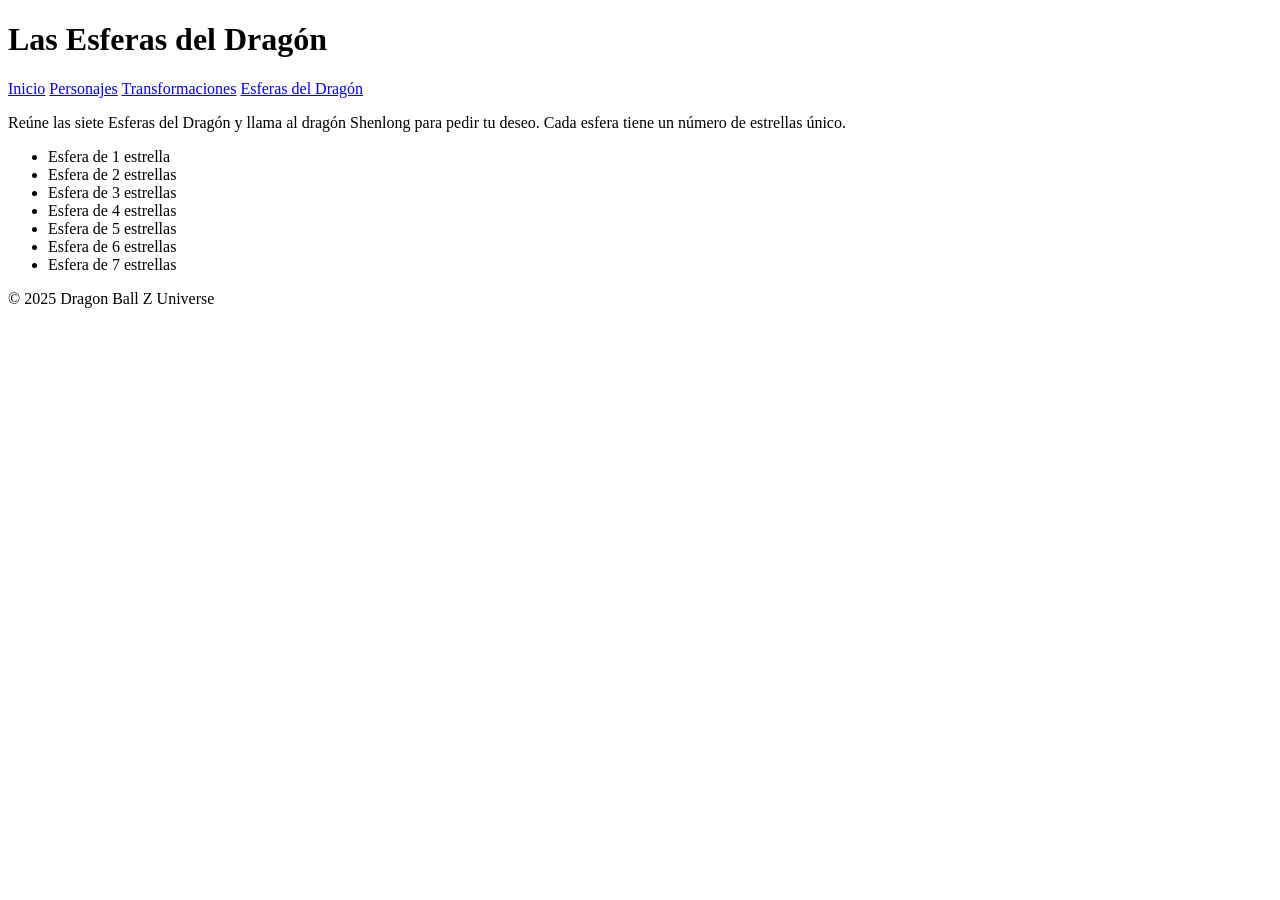
<file: fastapi/templates/esferas.html>
<!DOCTYPE html>
<html lang="en">
<head>
    <meta charset="UTF-8">
    <meta name="viewport" content="width=device-width, initial-scale=1.0">
    <title>Dragon Ball Z - Esferas del Dragón</title>
</head>
<body>
    <header>
        <h1>Las Esferas del Dragón</h1>
        <nav>
            <a href="/">Inicio</a>
            <a href="/personajes">Personajes</a>
            <a href="/transformaciones">Transformaciones</a>
            <a href="/esferas">Esferas del Dragón</a>
        </nav>
    </header>
    <main>
        <p>Reúne las siete Esferas del Dragón y llama al dragón Shenlong para pedir tu deseo. Cada esfera tiene un número de estrellas único.</p>
        <ul>
            <li>Esfera de 1 estrella</li>
            <li>Esfera de 2 estrellas</li>
            <li>Esfera de 3 estrellas</li>
            <li>Esfera de 4 estrellas</li>
            <li>Esfera de 5 estrellas</li>
            <li>Esfera de 6 estrellas</li>
            <li>Esfera de 7 estrellas</li>
        </ul>
    </main>
    <footer>
        <p>© 2025 Dragon Ball Z Universe</p>
    </footer>
</body>
</html>
</file>
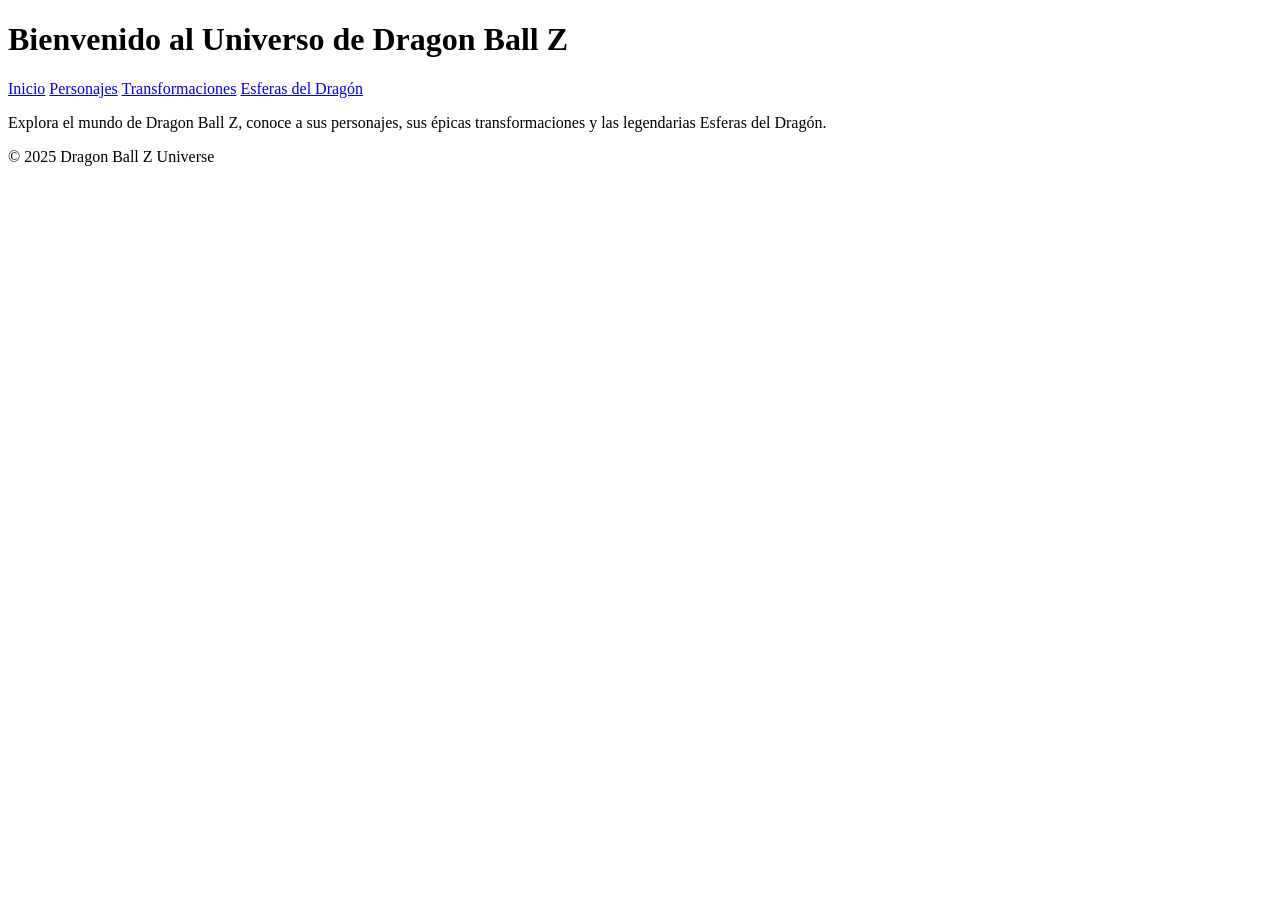
<file: fastapi/templates/inicio.html>
<!DOCTYPE html>
<html lang="en">
<head>
    <meta charset="UTF-8">
    <meta name="viewport" content="width=device-width, initial-scale=1.0">
    <title>Dragon Ball Z - Inicio</title>
</head>
<body>
    <header>
        <h1>Bienvenido al Universo de Dragon Ball Z</h1>
        <nav>
            <a href="/">Inicio</a>
            <a href="/personajes">Personajes</a>
            <a href="/transformaciones">Transformaciones</a>
            <a href="/esferas">Esferas del Dragón</a>
        </nav>
    </header>
    <main>
        <p>Explora el mundo de Dragon Ball Z, conoce a sus personajes, sus épicas transformaciones y las legendarias Esferas del Dragón.</p>
    </main>
    <footer>
        <p>© 2025 Dragon Ball Z Universe</p>
    </footer>
</body>
</html>
</file>
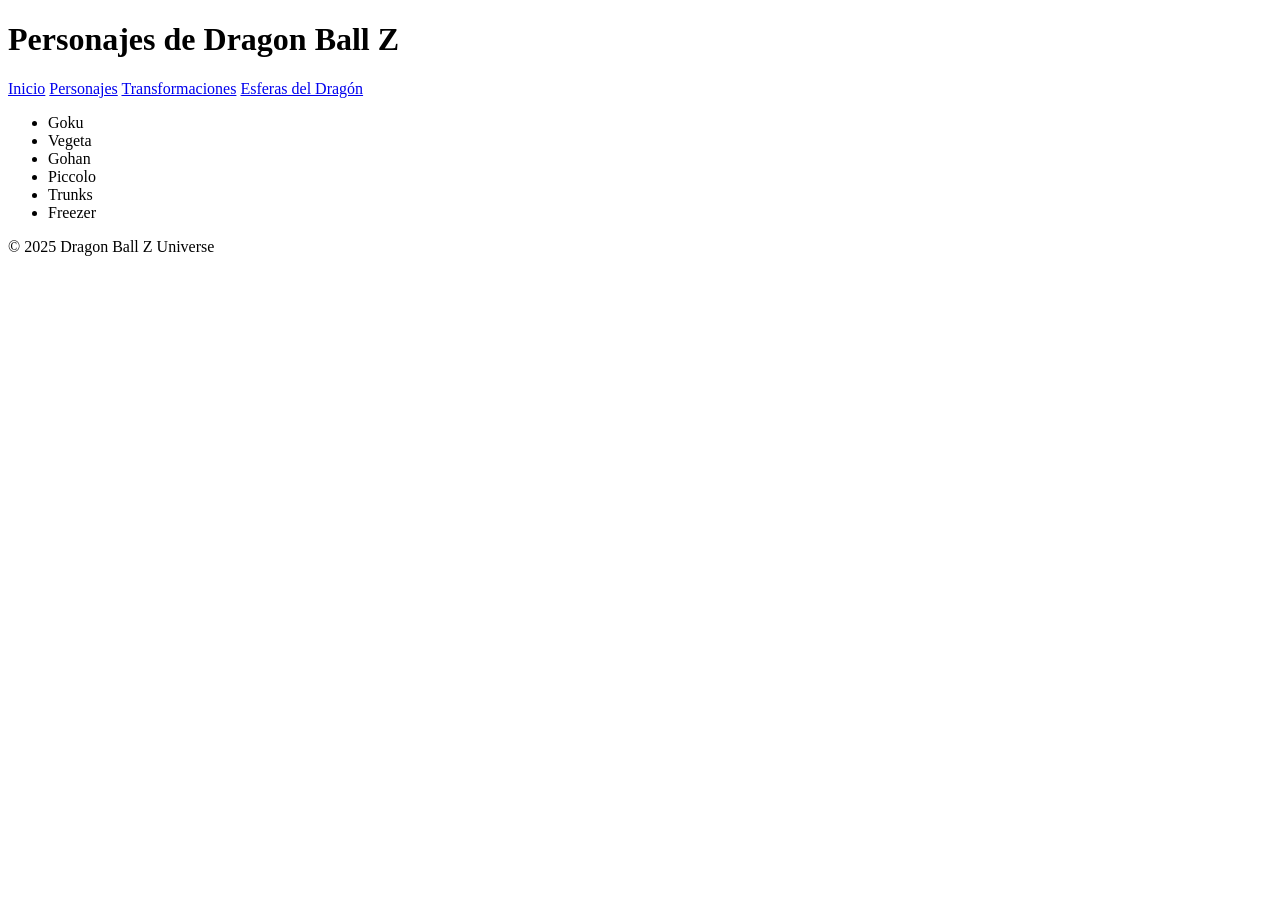
<file: fastapi/templates/personajes.html>
<!DOCTYPE html>
<html lang="en">
<head>
    <meta charset="UTF-8">
    <meta name="viewport" content="width=device-width, initial-scale=1.0">
    <title>Dragon Ball Z - Personajes</title>
</head>
<body>
    <header>
        <h1>Personajes de Dragon Ball Z</h1>
        <nav>
            <a href="/">Inicio</a>
            <a href="/personajes">Personajes</a>
            <a href="/transformaciones">Transformaciones</a>
            <a href="/esferas">Esferas del Dragón</a>
        </nav>
    </header>
    <main>
        <ul>
            <li>Goku</li>
            <li>Vegeta</li>
            <li>Gohan</li>
            <li>Piccolo</li>
            <li>Trunks</li>
            <li>Freezer</li>
        </ul>
    </main>
    <footer>
        <p>© 2025 Dragon Ball Z Universe</p>
    </footer>
</body>
</html>
</file>
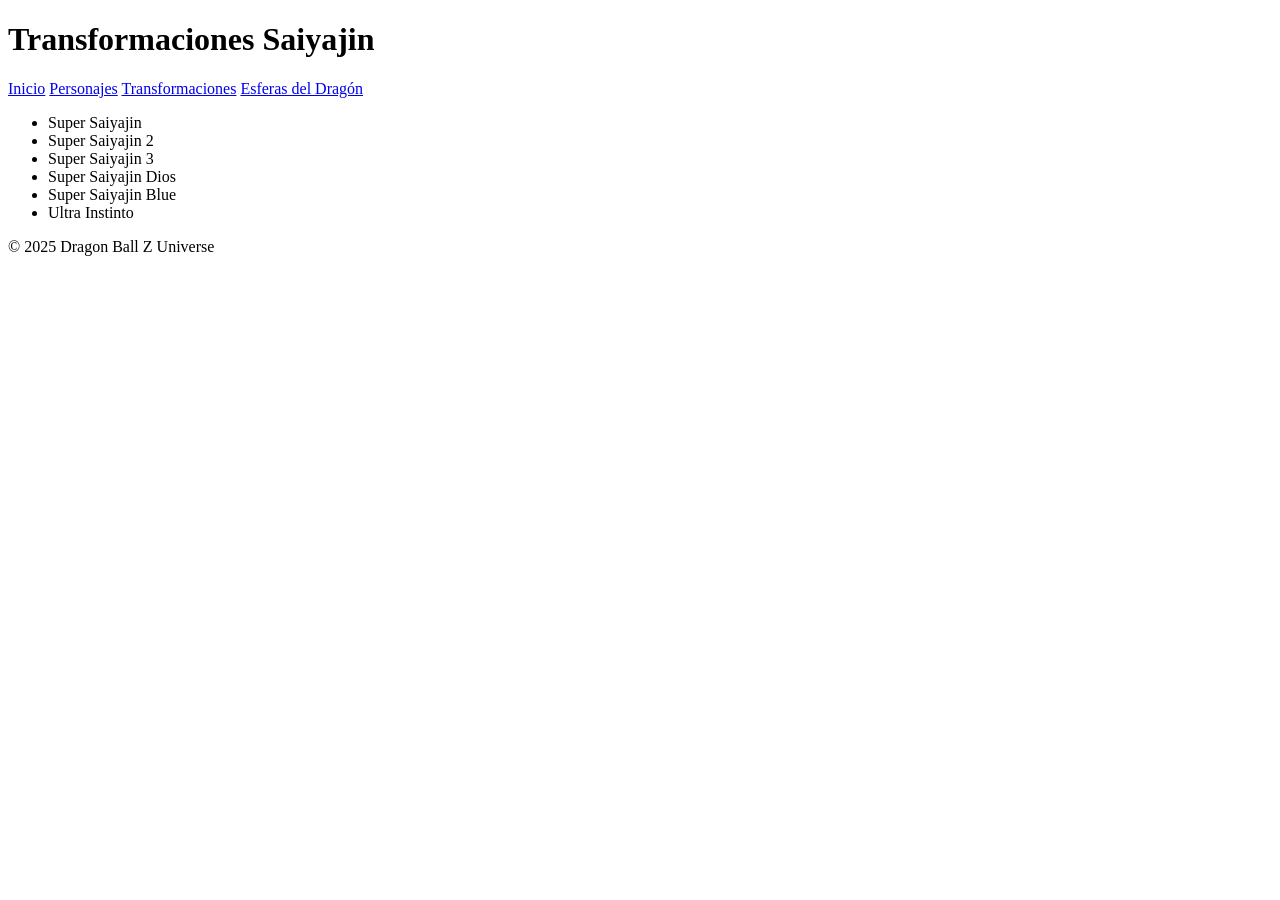
<file: fastapi/templates/transformaciones.html>
<!DOCTYPE html>
<html lang="en">
<head>
    <meta charset="UTF-8">
    <meta name="viewport" content="width=device-width, initial-scale=1.0">
    <title>Dragon Ball Z - Transformaciones</title>
</head>
<body>
    <header>
        <h1>Transformaciones Saiyajin</h1>
        <nav>
            <a href="/">Inicio</a>
            <a href="/personajes">Personajes</a>
            <a href="/transformaciones">Transformaciones</a>
            <a href="/esferas">Esferas del Dragón</a>
        </nav>
    </header>
    <main>
        <ul>
            <li>Super Saiyajin</li>
            <li>Super Saiyajin 2</li>
            <li>Super Saiyajin 3</li>
            <li>Super Saiyajin Dios</li>
            <li>Super Saiyajin Blue</li>
            <li>Ultra Instinto</li>
        </ul>
    </main>
    <footer>
        <p>© 2025 Dragon Ball Z Universe</p>
    </footer>
</body>
</html>
</file>
